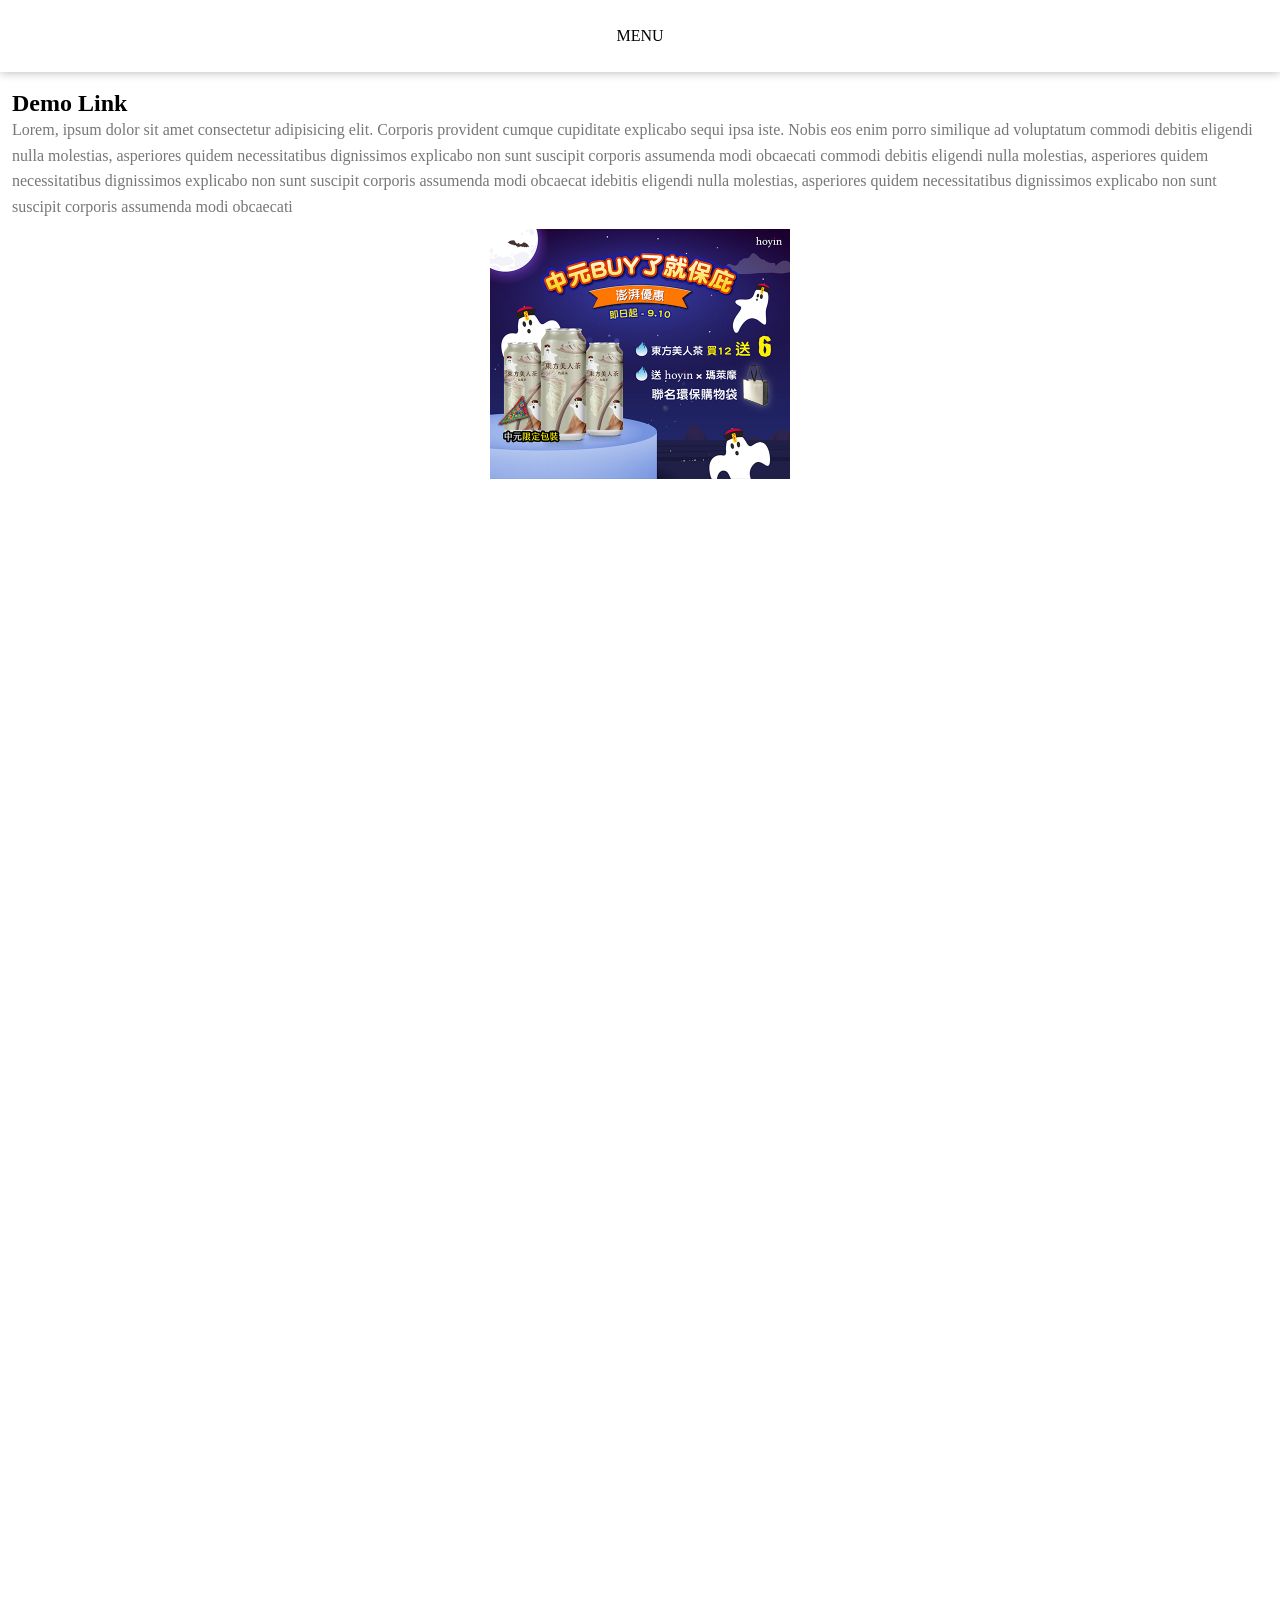
<file: index.html>
<!DOCTYPE html>
<html lang="en">

<head>
	<meta charset="UTF-8" />
	<meta name="viewport" content="width=device-width, initial-scale=1.0" />
	<title>面試題目-磁浮2.0</title>
	<link rel="stylesheet" href="style.css">
</head>
<!-- body高度請設定為2000px -->

<body>
	<!-- 素材請放在這 -->
	<header>
		MENU
	</header>
	<main>
		<h2>Demo Link</h2>
		<p>Lorem, ipsum dolor sit amet consectetur adipisicing elit. Corporis provident cumque cupiditate explicabo sequi
			ipsa iste. Nobis eos enim porro similique ad voluptatum commodi debitis eligendi nulla molestias, asperiores
			quidem necessitatibus dignissimos explicabo non sunt suscipit corporis assumenda modi obcaecati commodi debitis
			eligendi nulla molestias, asperiores
			quidem necessitatibus dignissimos explicabo non sunt suscipit corporis assumenda modi obcaecat idebitis eligendi
			nulla molestias, asperiores
			quidem necessitatibus dignissimos explicabo non sunt suscipit corporis assumenda modi obcaecati </p>
		<div class="dmBox">
			<img src="images/dm.jpg" alt="">
		</div>
		<div class="ghost">
			<img src="images/ghost.png" alt="">
		</div>
	</main>

	<script src="demo.js"></script>
</body>

</html>
</file>
<file: style.css>
* {
  padding: 0;
  margin: 0;
  box-sizing: border-box;
  font-family: verdana;
}
body{
  height: 2000px;
  width: 100vw;
  overflow-x: clip;
}
header{
  height: 8vh;
  width: 100vw;
  position: fixed;
  background: #fff;
  top: 0;
  z-index: 10;
  box-shadow: 0 0 10px 0 rgba(0, 0, 0, 0.3);
  text-align: center;
  line-height: 8vh;
}
main{
  margin-top: 10vh;
  padding-left: 0.75rem;
  padding-right: 0.75rem;
}
p{
  line-height: 1.6;
  color: #777;
}
.dmBox{
  width: 300px;
  height: 250px;
  margin: 10px auto;
}
.ghost{
  width: 100px;
  height: 100px;
  position: fixed;
  z-index: 9;
  top: 10vh;
  left: -100px;
  opacity: 0;
  transition: all .5s ease-in; 
}
img{
  width: 100%;
  object-fit: cover;
}
</file>
